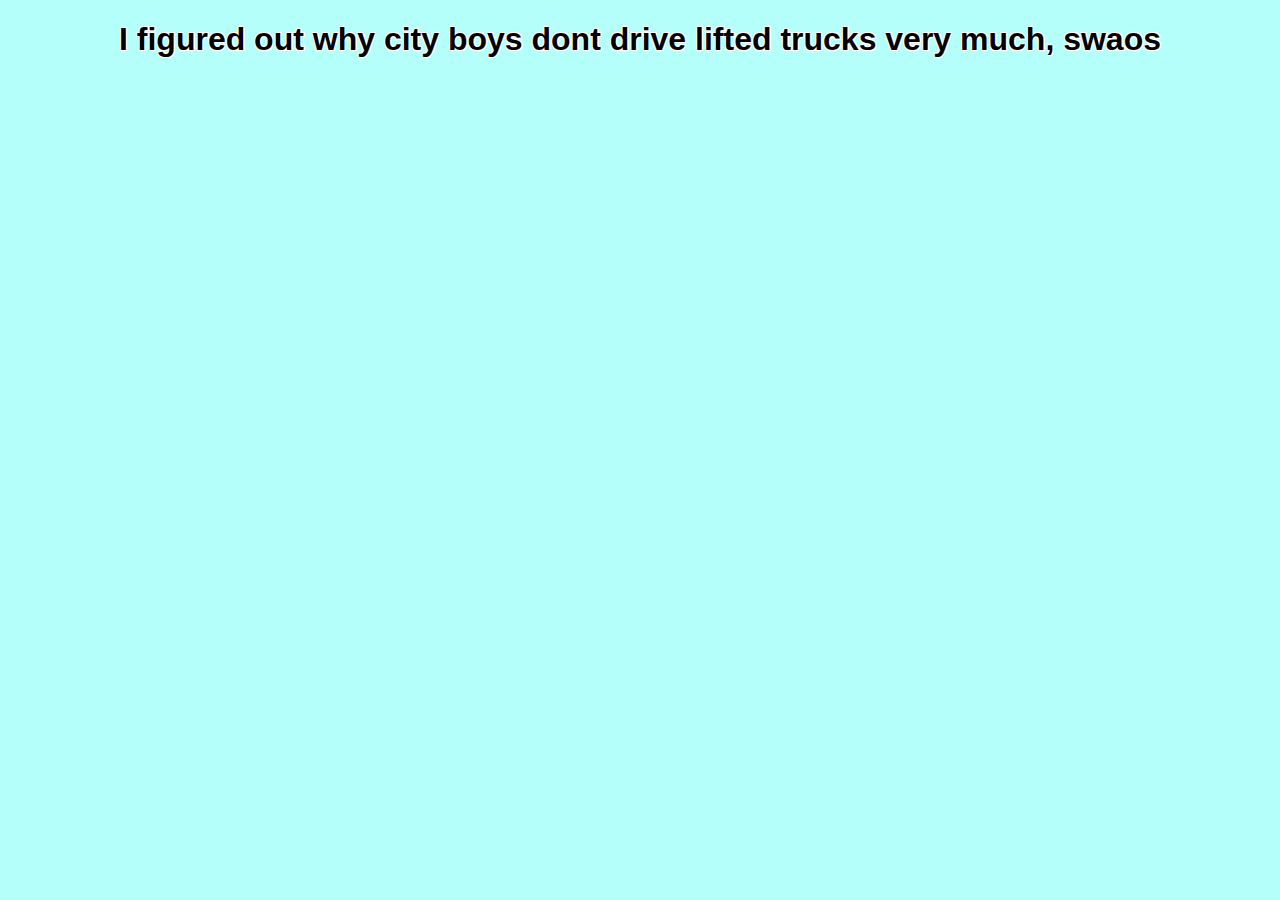
<file: index.html>
<!DOCTYPE html>
<html>

    <head>
        <link rel="stylesheet" href="styles.css" />
    </head>
    <body>
        <h1>
            I figured out why city boys dont drive lifted trucks very much, swaos
        </h1>
    </body>
</html>
</file>
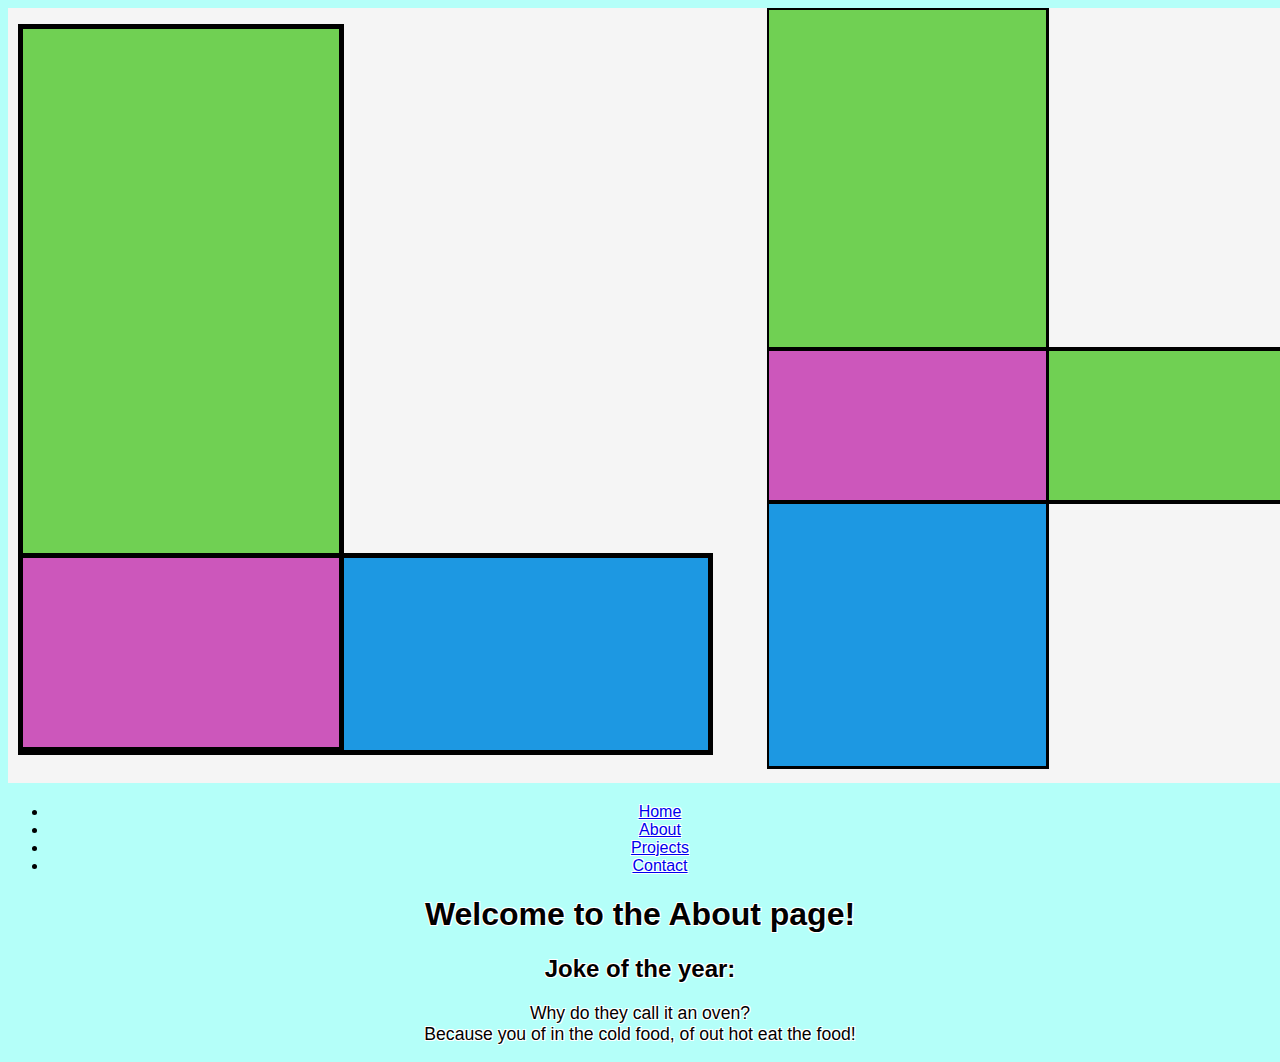
<file: about.html>
<!DOCTYPE html>

<html>
    <img src="images/logo.png" alt="LH logo" class="logo"/>
        
    <nav>
        <ul class="navbar">
            <li><a href="index.html">Home</a></li>
            <li><a href="about.html">About</a></li>
            <li><a href="projects.html">Projects</a></li>
            <li><a href="contact.html">Contact</a></li>
        </ul>
    </nav>
    <head>
        <link rel="stylesheet" href="styles.css" />
        <title>
            LH Site
        </title>
    </head>

    <body>
        <h1  id="greeting">Welcome to the About page! </h1>

        <h2 style="font-size:150%;">
            Joke of the year:
        </h2>

        <p style="font-size:110%;"> 
            Why do they call it an oven? <br> Because you of in the cold food, of out hot eat the food!
        </p>

    </body>

</html>
</file>
<file: styles.css>
body 
{
  background-color: rgb(180, 255, 249);
  color: rgb(0, 0, 0);
    text-shadow:
    -1px -1px 0 white,
     1px -1px 0 white,
    -1px  1px 0 white,
     1px  1px 0 white;
  font-family: Arial, sans-serif;
  text-align: center;
}
</file>
